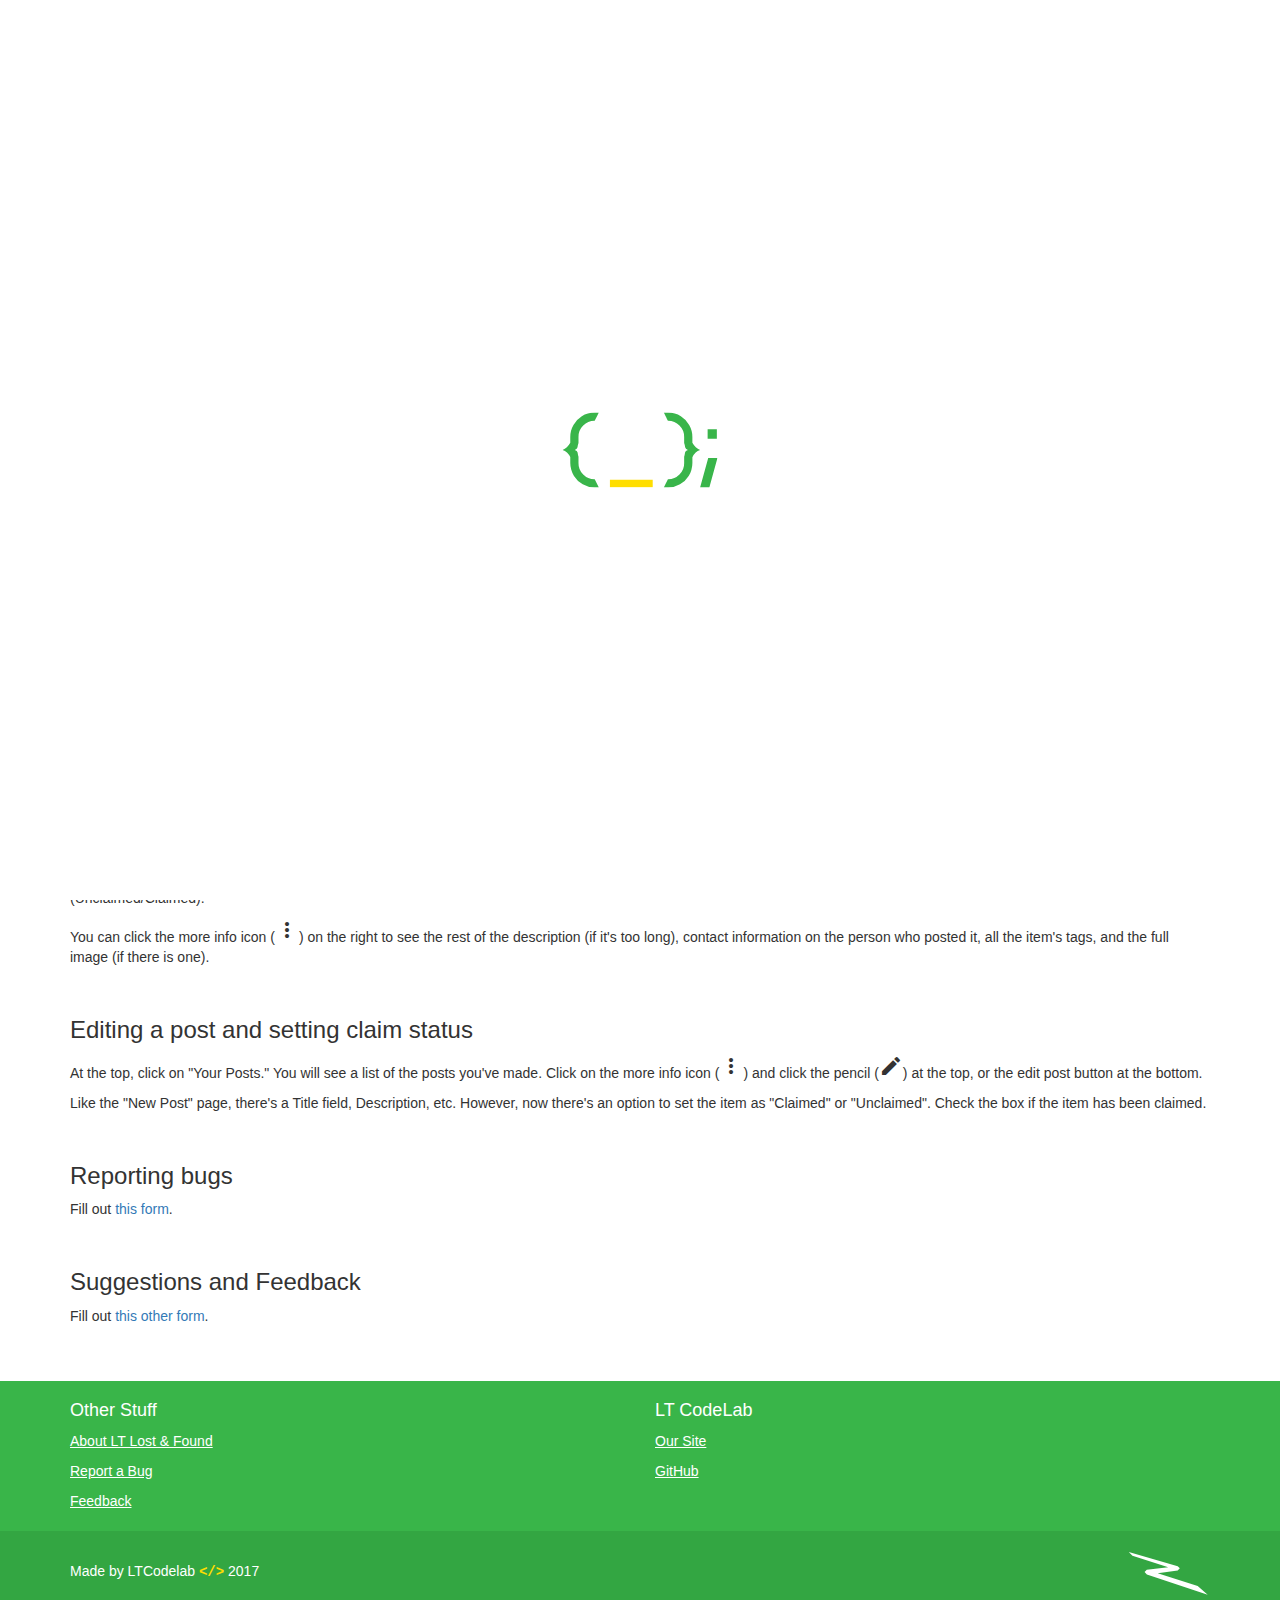
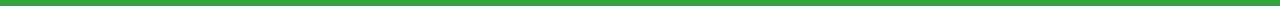
<file: about.html>
<!DOCTYPE html>
<html lang="en">

  <head>
    <!-- Viewports -->
    <meta charset="utf-8">
    <meta http-equiv="X-UA-Compatible" content="IE=edge">
    <meta name="viewport" content="width=device-width, initial-scale=1">
    <!-- Desc. -->
    <title>About - LT Lost & Found | LTCodeLab</title>
    <meta name="description" content="The LT Lost & Found app is a community-driven app that helps students find and report items found around Lane Tech.">
    <meta name="author" content="LTCodelab">
    <!-- CSS -->
    <link href="https://fonts.googleapis.com/icon?family=Material+Icons" rel="stylesheet">
    <link rel="stylesheet" href="https://maxcdn.bootstrapcdn.com/bootstrap/3.3.7/css/bootstrap.min.css" integrity="sha384-BVYiiSIFeK1dGmJRAkycuHAHRg32OmUcww7on3RYdg4Va+PmSTsz/K68vbdEjh4u" crossorigin="anonymous">
    <link href="https://bootswatch.com/paper/bootstrap.min.css" rel="stylesheet" type="text/css">
    <link href="assets/css/custom.css" rel="stylesheet" type="text/css">
    <!-- OpenGraph -->
    <meta property="og:url" content="https://2501codelab.github.io/lost-and-found/">
    <meta property="og:type" content="website">
    <meta property="og:title" content="LT Lost & Found">
    <meta property="og:description" content="The LT Lost & Found app is a community-driven app that helps students find and report items found around Lane Tech.">
    <!--<meta property="og:image" content="https://2501codelab.github.io/lost-and-found/assets/media/fb_bk.png">-->
    <!-- Twitter -->
    <meta name="twitter:card" content="summary" />
    <!--<meta name="twitter:site" content="@LTCodelab" />-->
    <meta name="twitter:creator" content="@Zyplos" />
    <!-- Mobile -->
    <meta name="theme-color" content="#39B549">
    <meta name="apple-mobile-web-app-capable" content="yes">
    <meta name="apple-mobile-web-app-status-bar-style" content="black-translucent">
    <!-- Favicons -->
    <link rel="apple-touch-icon" sizes="180x180" href="/lost-and-found/assets/media/apple-touch-icon.png">
    <link rel="icon" type="image/png" href="/lost-and-found/assets/media/favicon-32x32.png" sizes="32x32">
    <link rel="icon" type="image/png" href="/lost-and-found/assets/media/favicon-16x16.png" sizes="16x16">
    <link rel="manifest" href="/lost-and-found/assets/media/manifest.json">
    <link rel="mask-icon" href="/lost-and-found/assets/media/safari-pinned-tab.svg" color="#5bbad5">
    <link rel="shortcut icon" href="/lost-and-found/assets/media/favicon.ico">
    <meta name="msapplication-config" content="/lost-and-found/assets/media/browserconfig.xml">
    <style>

    </style>
    <!-- [indev] -->
    <script>
      (function(i, s, o, g, r, a, m) {
        i['GoogleAnalyticsObject'] = r;
        i[r] = i[r] || function() {
            (i[r].q = i[r].q || []).push(arguments)
          },
          i[r].l = 1 * new Date();
        a = s.createElement(o),
          m = s.getElementsByTagName(o)[0];
        a.async = 1;
        a.src = g;
        m.parentNode.insertBefore(a, m)
      })(window, document, 'script', 'https://www.google-analytics.com/analytics.js', 'ga');
      ga('create', 'UA-88791541-3', 'auto');
      ga('send', 'pageview');
    </script>
  </head>

  <body>
    <!-- Loader -->
    <div id="loader_wrapper"><svg style="height: 75px;" id="loader" data-name="Loader" xmlns="http://www.w3.org/2000/svg" viewbox="0 0 376.52 182.28"><defs><style>.ee896554-1a96-4f9e-84a6-e5f5ed0ce652{fill:#39b54a;}.a2a9b064-a259-4ecb-947c-3e87912d4880{fill:#ffde00;}</style></defs><title>CodeLab Loader</title><path class="ee896554-1a96-4f9e-84a6-e5f5ed0ce652" d="M38.75,122.82a38.1,38.1,0,0,0,11.45,28,38.63,38.63,0,0,0,28,11.45q3.41,6.58,10,20h-10A56.26,56.26,0,0,1,49,174.48a57.59,57.59,0,0,1-21.2-20.23,53.15,53.15,0,0,1-6.58-14.86,56.77,56.77,0,0,1-2.44-16.57V108.44a40.88,40.88,0,0,0-8-11A24.24,24.24,0,0,0,0,91.14a34.27,34.27,0,0,0,10.48-6.82,52.45,52.45,0,0,0,8.29-11V59.7a57.56,57.56,0,0,1,7.8-29.49A57.65,57.65,0,0,1,46.79,9,53.16,53.16,0,0,1,61.65,2.44,56.9,56.9,0,0,1,78.22,0h10q-2,4.15-2.19,4.14,0,.25-3.17,6.82a42.68,42.68,0,0,0-1.95,3.9Q79.68,17.06,78.22,20a38.23,38.23,0,0,0-28,11.7,38.11,38.11,0,0,0-11.45,28V74.32a50.59,50.59,0,0,0-2.44,10.24q-.73,4.39-6.58,6.58,6.09,1.71,6.82,5.85a75.73,75.73,0,0,0,2.19,10.48v15.35Z"/><path class="ee896554-1a96-4f9e-84a6-e5f5ed0ce652" d="M295.58,114.53v-7.07A75.87,75.87,0,0,0,297.77,97q.73-4.14,6.82-5.85-5.85-2.19-6.58-6.58a50.68,50.68,0,0,0-2.44-10.23V59.7a38.11,38.11,0,0,0-11.45-28,38.23,38.23,0,0,0-28-11.7q-1.46-2.92-2.68-5.12a43,43,0,0,0-1.95-3.9q-3.17-6.58-3.17-6.82-.24,0-2.19-4.14h10a56.91,56.91,0,0,1,16.57,2.44A53.17,53.17,0,0,1,287.54,9a57.66,57.66,0,0,1,20.23,21.2,57.56,57.56,0,0,1,7.8,29.49V73.35a52.39,52.39,0,0,0,8.29,11,34.26,34.26,0,0,0,10.48,6.82,24.23,24.23,0,0,0-10.72,6.34,40.86,40.86,0,0,0-8,11v14.38a56.78,56.78,0,0,1-2.44,16.57,53.17,53.17,0,0,1-6.58,14.86,57.61,57.61,0,0,1-21.2,20.23,56.27,56.27,0,0,1-29.24,7.8h-10q6.58-13.4,10-20a38.63,38.63,0,0,0,28-11.45,38.1,38.1,0,0,0,11.45-28Z"/><path class="ee896554-1a96-4f9e-84a6-e5f5ed0ce652" d="M354.06,110.42h22.45l-19.74,71.86H334.32Zm21-69.61v23H352.64v-23Z"/><rect id="loader_cursor" class="a2a9b064-a259-4ecb-947c-3e87912d4880" x="115.16" y="163.47" width="104" height="18.33"/></svg></div>
    <!-- -->
    <nav class="navbar navbar-default navbar-fixed-top">
      <div class="container-fluid">
        <div class="navbar-header">
          <a class="navbar-brand" href="/">
            <!-- --><img src="assets/media/main_logo.svg" id="navbar-image-main" />
            <!-- -->Lost & Found </a> <button type="button" class="navbar-toggle collapsed" data-toggle="collapse" data-target="#mobile-menu" aria-expanded="false">
                        <span class="sr-only">Toggle navigation</span>
                        <span class="icon-bar"></span>
                        <span class="icon-bar"></span>
                        <span class="icon-bar"></span>
                    </button> </div>
        <div class="collapse navbar-collapse" id="mobile-menu">
          <ul class="nav navbar-nav navbar-right">
            <li> <a href="/lost-and-found/">
                                Home
                            </a> </li>
            <li> <a href="/lost-and-found/about.html">
                                                About
                                            </a> </li>
            <li> <a href="/lost-and-found/newpost.html">New Post</a> </li>
            <li> <a href="/lost-and-found/yourposts.html">Your Posts</a> </li>
            <li id="accNavItem"> <a href="#">
                                Login
                            </a> </li>
          </ul>
        </div>
      </div>
    </nav>
    <!-- -->
    <div class="container" id="main">
      <!-- -->
      <h2>About</h2>
      <p>The LT Lost &amp; Found app is a community-driven app that helps students find and report items found around Lane Tech. Take a picture and create a post on the thing you've found, and people can visit the site to check if their lost item has been
        found by someone.</p>
        <!-- -->
      <h2>Help</h2>
      <!-- -->
      <h3>Reporting a lost thing</h3>
      <p>If you've found a thing, you can make a new post on the app for people to see.</p>
      <p>First, login to the app by clicking the Login link up top (make sure you're logged into your school account).</p>
      <p>Once you've logged in, you can create a new post by clicking "New Post" in the menu.</p>
      <p>Once you're at the New Post page, fill out the form.</p>
      <p>The <b>Title</b> of the post should be what the item is (i.e. "Blue Sweater", "Lost Earphones").</p>
      <p>The <b>Description</b> should have some details about the item.</p>
      <p>You can also add a <b>Picture</b> to your post. The lost item should be in the center of the image.</p>
      <p>You can also add <b>Tags</b>. Enter text into the textbox, and press enter. The first tag entered is the tag that will show on the front page preview. Other tags will be shown when the user clicks the more info icon.</p>
      <p>Finally, the <b>Location</b> of the item.</p>
      <!-- -->
      <h4>"I left the item with someone else."</h4>
      <p>Select the "Room, office, etc." option and put in the location of the item.</p>
      <!-- -->
      <h4>"I still have the item."</h4>
      <p>Select the other option.</p>
      <p>When you're done, submit the item. It'll be shown at the top of the front page!</p>
      <p><i>Small note: Your name and email is posted with the item for transparency, easy managing, and for people to be able to contact you.</i></p> <br>
      <!-- -->
      <h3>Looking for a lost thing</h3>
      <p>If you've lost a thing, you can just go on the front page, no need to sign in to see the posts.</p>
      <p>The front page is organized into cards. Each card shows the title, a snippet of the description, and the main tag for easy browsing, along with the status of the item (Unclaimed/Claimed).</p>
      <p>You can click the more info icon (<i class="material-icons">more_vert</i>) on the right to see the rest of the description (if it's too long), contact information on the person who posted it, all the item's tags, and the full image (if there is one).</p>

      <br>
      <!-- -->
      <h3>Editing a post and setting claim status</h3>
      <p>At the top, click on "Your Posts." You will see a list of the posts you've made. Click on the more info icon (<i class="material-icons">more_vert</i>) and click the pencil (<i class="material-icons">edit</i>) at the top, or the edit post button at the bottom.</p>
      <p>Like the "New Post" page, there's a Title field, Description, etc. However, now there's an option to set the item as "Claimed" or "Unclaimed". Check the box if the item has been claimed.</p> <br>
      <!-- -->
      <h3>Reporting bugs</h3>
      <p>Fill out <a href="https://goo.gl/forms/byDVFJnp06um0sBf2">this form</a>.</p> <br>
      <h3>Suggestions and Feedback</h3>
      <p>Fill out <a href="https://goo.gl/forms/DCyunx279PCFMbfF3">this other form</a>.</p>
    </div> <br>
    <!-- -->
    <footer>
        <div class="container footer-section">
            <div class="row">
                <div class="col-xs-12 col-sm-6">
                    <h4>Other Stuff</h4>
                    <p><a href="/lost-and-found/about.html">About LT Lost &amp; Found</a></p>
                    <p><a href="https://goo.gl/forms/byDVFJnp06um0sBf2">Report a Bug</a></p>
                    <p><a href="https://goo.gl/forms/DCyunx279PCFMbfF3">Feedback</a></p>
                </div>
                <div class="col-xs-12 col-sm-6">
                    <h4>LT CodeLab</h4>
                    <p><a href="https://2501codelab.github.io/">Our Site</a></p>
                    <p><a href="https://github.com/2501CodeLab">GitHub</a></p>
                </div>
            </div>
        </div>
        <div class="footer-bottom">
          <div class="container">
            <div style="padding-top: 30px" class="pull-left">
              <p>Made by LTCodelab <span id="footer_html_tag">&lt;/&gt;</span> 2017</p>
            </div>
            <div style="padding-top: 20px" class="pull-right"> <img src="assets/media/zyplos_logo.svg" style="height: 45px" /> </div>
          </div>
        </div>
    </footer>
    <script src="https://ajax.googleapis.com/ajax/libs/jquery/3.0.0/jquery.min.js" integrity="sha384-THPy051/pYDQGanwU6poAc/hOdQxjnOEXzbT+OuUAFqNqFjL+4IGLBgCJC3ZOShY" crossorigin="anonymous"></script>
    <script src="https://maxcdn.bootstrapcdn.com/bootstrap/3.3.7/js/bootstrap.min.js" integrity="sha384-Tc5IQib027qvyjSMfHjOMaLkfuWVxZxUPnCJA7l2mCWNIpG9mGCD8wGNIcPD7Txa" crossorigin="anonymous"></script>
    <script>
      console.log('%c --------------------------------------', 'color: #ff3e3e;');
      console.log('%c rude', 'color: #ff3e3e;');
      console.log('%c ', 'color: #ff3e3e;');
      console.log('%c snooping around the console like that', 'color: #ff3e3e;');
      console.log('%c Just kidding.', 'color: #ff3e3e;');
      console.log('%c That\'s okay, if anything, we encourage it! Check out our Github at: https://github.com/2501CodeLab/', 'color: #ff3e3e;');
      console.log('%c All of our projects\' code is usually there.', 'color: #ff3e3e;');
      console.log('%c Found a bug? Broke something? Got an error? Report it to us!', 'color: #ff3e3e;');
      console.log('%c --------------------------------------', 'color: #ff3e3e;');
      console.log('%c>> CORE LOADED.', 'color: #ff3e3e;');
      //
      $(window).on('load', function(e) {
        $("#loader_wrapper").fadeOut();
      });
    </script>
  </body>

</html>
</file>
<file: assets/css/custom.css>
html {
  position: relative;
  min-height: 100%;
}

body {
  padding-top: 80px;
  padding-bottom: 250px;
}

@media(max-width:767px) {
  body {
    padding-bottom: 380px;
  }
}

.navbar-default {
  background-color: #39B549;
}

@media(max-width:767px) {
  .navbar-default .navbar-collapse, .navbar-default .navbar-form {
    background-color: #33a342;
  }
}

.navbar-default .navbar-brand:focus, .navbar-default .navbar-brand:hover {
  color: #FFFFFF;
}

.navbar-default .navbar-nav>li>a {
  color: #fff;
}

.navbar-default .navbar-nav>li>a:focus, .navbar-default .navbar-nav>li>a:hover {
  background-color: #44a248;
  color: #fff;
}

.navbar-default .navbar-nav>.open>a, .navbar-default .navbar-nav>.open>a:focus, .navbar-default .navbar-nav>.open>a:hover {
  background-color: #ffde00;
  color: #FFFFFF;
}

.navbar {
  box-shadow: 0 2px 2px 0 rgba(0, 0, 0, 0.14), 0 1px 5px 0 rgba(0, 0, 0, 0.12), 0 3px 1px -2px rgba(0, 0, 0, 0.2);
  -webkit-box-shadow: 0 2px 2px 0 rgba(0, 0, 0, 0.14), 0 1px 5px 0 rgba(0, 0, 0, 0.12), 0 3px 1px -2px rgba(0, 0, 0, 0.2);
}

.navbar a.navbar-brand {
  padding: 9px 15px 8px;
  color: white;
}

#navbar-image-main {
  height: 45px !important;
  display: inline-block;
}

footer {
  background-color: #39B549;
  color: #fff;
  position: absolute;
  bottom: 0;
  width: 100%;
}

.footer-section h1, .footer-section h2, .footer-section h3, .footer-section h4, .footer-section h5, .footer-section h6 {
  color: white;
}

.footer-section {
  padding-bottom: 10px;
  padding-top: 10px;
  height: auto;
}

.footer-section a {
  color: white;
  text-decoration: underline;
}

.footer-bottom {
  width: 100%;
  background-color: #33a642;
  padding-bottom: 10px;
  color: white;
}

#footer_html_tag {
  font-family: monospace;
  color: #ffde00;
  font-weight: bold;
}

@media (max-width: 768px) {
  .text-left {
    text-align: center;
  }
  .text-right {
    text-align: center;
  }
}

::-webkit-scrollbar-track {
  background-color: #CCCCCC;
}

::-webkit-scrollbar {
  width: 10px;
  background-color: #CCCCCC;
}

::-webkit-scrollbar-thumb {
  background-color: #ffde00;
}

small {
  color: #737373;
  ;
}

.item_tag {
  background-color: #dedede;
  padding: 5px;
  border-radius: 10px;
}

.unclaimed {
  background-color: #ff3e3e;
  color: white;
}

.claimed {
  background-color: #1bcb28;
  color: white;
}

.infoBtn, .reportBtn {
  cursor: pointer;
}

.panel-default>.panel-heading {
  background-color: #efefef;
}

@media(max-width: 767px) {
  .tags_header {
    display: none;
  }
  .panel-default>.panel-heading.unclaimed_heading {
    background-color: #ff3e3e;
    color: white;
  }
  .panel-default>.panel-heading.claimed_heading {
    background-color: #1bcb28;
    color: white;
  }
  small {
    color: white;
  }
}

#templateCard, #templateCard_img {
  display: none;
}

.icon-bar {
  background-color: rgb(255, 255, 255) !important;
}

#loader_cursor {
  animation: loaderfade 500ms ease-out 0s alternate infinite;
  -webkit-animation: loaderfade 500ms ease-out 0s alternate infinite;
  -moz-animation: loaderfade 500ms ease-out 0s alternate infinite;
  -o-animation: loaderfade 500ms ease-out 0s alternate infinite;
}

@-webkit-keyframes loaderfade {
  100% {
    opacity: 0;
  }
}

@-moz-keyframes loaderfade {
  100% {
    opacity: 0;
  }
}

@-o-keyframes loaderfade {
  100% {
    opacity: 0;
  }
}

@keyframes loaderfade {
  100% {
    opacity: 0;
  }
}

#loader_wrapper {
  position: fixed;
  top: 0;
  left: 0;
  z-index: 1370;
  width: 100%;
  height: 100%;
  background-color: white;
  overflow: none;
}

#loader {
  position: absolute;
  top: 50%;
  left: 50%;
  transform: translateX(-50%) translateY(-50%);
}

.modal-content {
  box-shadow: none;
}

.modal-backdrop.in {
  opacity: 1;
  background-color: white;
}

.panel-img {
  position: relative;
  height: 300px;
  background-position: center;
  background-repeat: no-repeat;
  background-size: cover;
  width: 100%
}

.panel-heading-title {
  color: #fff;
  position: absolute;
  bottom: 0;
  padding: 20px;
  background-color: rgba(0, 0, 0, 0.7);
  font-size: 24px;
}
</file>
